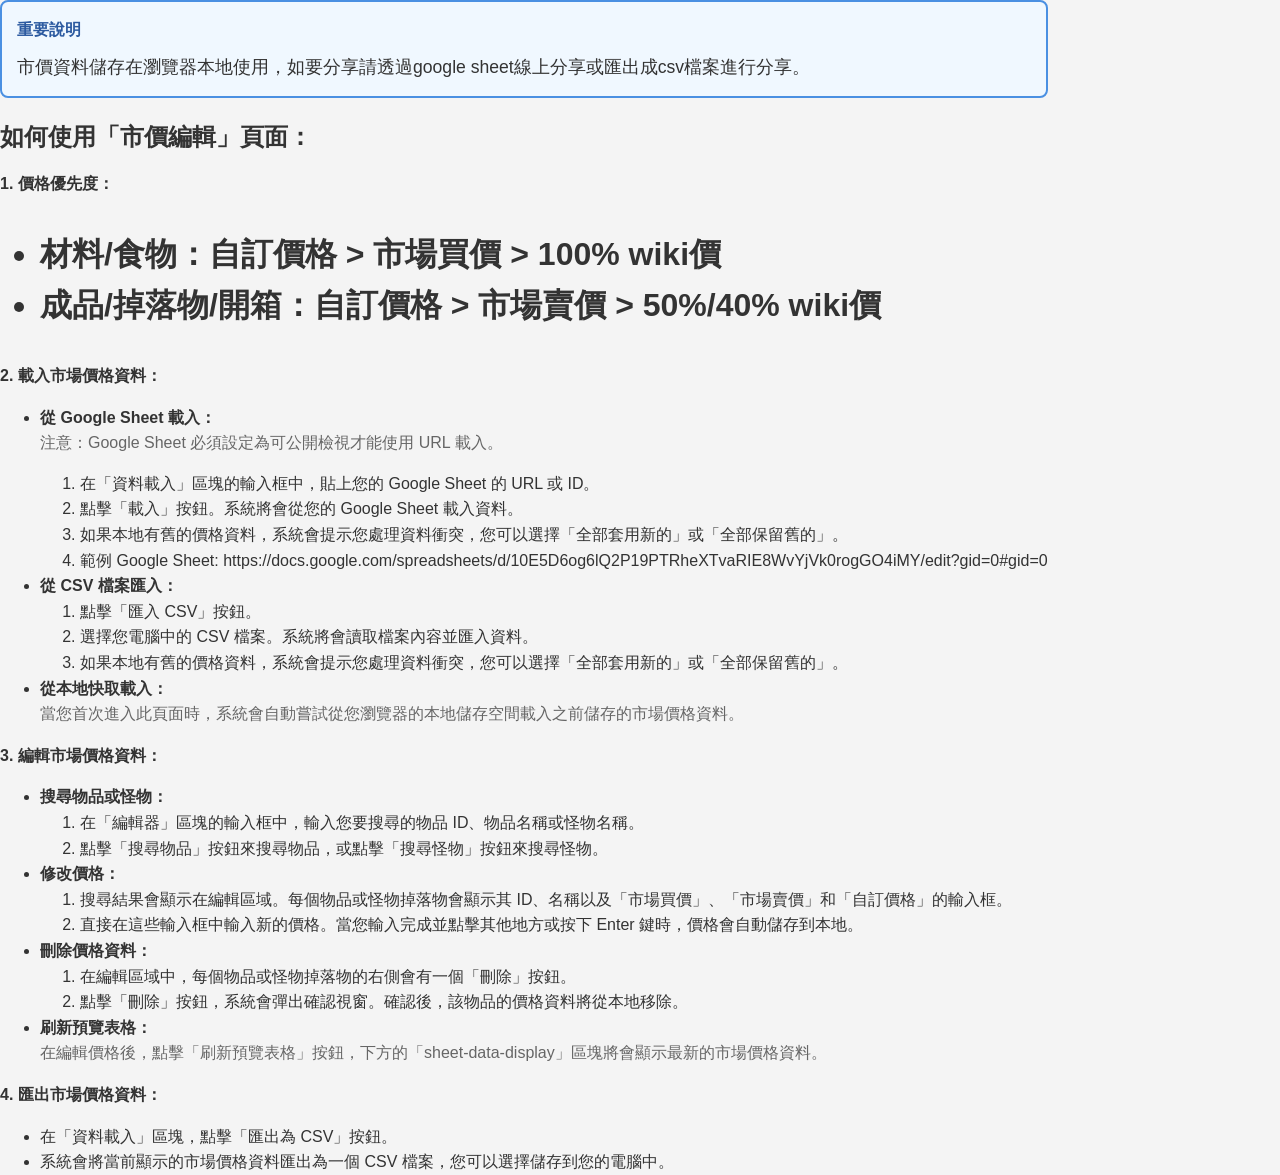
<file: views/explanation.html>
<!DOCTYPE html>
<html>
<head>
    <meta charset="UTF-8">
    <title>說明</title>
    <link rel="stylesheet" href="../style.css">
    <link rel="stylesheet" href="../css/base.css">
    <link rel="stylesheet" href="../css/layout.css">
    <link rel="stylesheet" href="../css/components.css">
    <link rel="stylesheet" href="../css/themes.css">
    <link rel="stylesheet" href="../css/overrides.css">
</head>
<body>
    <div class="explanation-content">
        <div class="important-notice">
            <h3 class="notice-title">重要說明</h3>
            <p class="notice-text">市價資料儲存在瀏覽器本地使用，如要分享請透過google sheet線上分享或匯出成csv檔案進行分享。</p>
        </div>
        <h1>如何使用「市價編輯」頁面：</h3>
        <h4>1. 價格優先度：</h4>
        <ul style="font-size: 2em; font-weight: bold;">
            <li><strong>材料/食物：</strong>自訂價格 > 市場買價 > 100% wiki價</li>
            <li><strong>成品/掉落物/開箱：</strong>自訂價格 > 市場賣價 > 50%/40% wiki價</li>
        </ul>

        <h4>2. 載入市場價格資料：</h4>
        <ul>
            <li><strong>從 Google Sheet 載入：</strong>
                <p>注意：Google Sheet 必須設定為可公開檢視才能使用 URL 載入。</p>
                <ol>
                    <li>在「資料載入」區塊的輸入框中，貼上您的 Google Sheet 的 URL 或 ID。</li>
                    <li>點擊「載入」按鈕。系統將會從您的 Google Sheet 載入資料。</li>
                    <li>如果本地有舊的價格資料，系統會提示您處理資料衝突，您可以選擇「全部套用新的」或「全部保留舊的」。</li>
                    <li>範例 Google Sheet: <a href="https://docs.google.com/spreadsheets/d/10E5D6og6lQ2P19PTRheXTvaRIE8WvYjVk0rogGO4iMY/edit?gid=0#gid=0" target="_blank">https://docs.google.com/spreadsheets/d/10E5D6og6lQ2P19PTRheXTvaRIE8WvYjVk0rogGO4iMY/edit?gid=0#gid=0</a></li>
                </ol>
            </li>
            <li><strong>從 CSV 檔案匯入：</strong>
                <ol>
                    <li>點擊「匯入 CSV」按鈕。</li>
                    <li>選擇您電腦中的 CSV 檔案。系統將會讀取檔案內容並匯入資料。</li>
                    <li>如果本地有舊的價格資料，系統會提示您處理資料衝突，您可以選擇「全部套用新的」或「全部保留舊的」。</li>
                </ol>
            </li>
            <li><strong>從本地快取載入：</strong>
                <p>當您首次進入此頁面時，系統會自動嘗試從您瀏覽器的本地儲存空間載入之前儲存的市場價格資料。</p>
            </li>
        </ul>

        <h4>3. 編輯市場價格資料：</h4>
        <ul>
            <li><strong>搜尋物品或怪物：</strong>
                <ol>
                    <li>在「編輯器」區塊的輸入框中，輸入您要搜尋的物品 ID、物品名稱或怪物名稱。</li>
                    <li>點擊「搜尋物品」按鈕來搜尋物品，或點擊「搜尋怪物」按鈕來搜尋怪物。</li>
                </ol>
            </li>
            <li><strong>修改價格：</strong>
                <ol>
                    <li>搜尋結果會顯示在編輯區域。每個物品或怪物掉落物會顯示其 ID、名稱以及「市場買價」、「市場賣價」和「自訂價格」的輸入框。</li>
                    <li>直接在這些輸入框中輸入新的價格。當您輸入完成並點擊其他地方或按下 Enter 鍵時，價格會自動儲存到本地。</li>
                </ol>
            </li>
            <li><strong>刪除價格資料：</strong>
                <ol>
                    <li>在編輯區域中，每個物品或怪物掉落物的右側會有一個「刪除」按鈕。</li>
                    <li>點擊「刪除」按鈕，系統會彈出確認視窗。確認後，該物品的價格資料將從本地移除。</li>
                </ol>
            </li>
            <li><strong>刷新預覽表格：</strong>
                <p>在編輯價格後，點擊「刷新預覽表格」按鈕，下方的「sheet-data-display」區塊將會顯示最新的市場價格資料。</p>
            </li>
        </ul>

        <h4>4. 匯出市場價格資料：</h4>
        <ul>
            <li>在「資料載入」區塊，點擊「匯出為 CSV」按鈕。</li>
            <li>系統會將當前顯示的市場價格資料匯出為一個 CSV 檔案，您可以選擇儲存到您的電腦中。</li>
        </ul>
    </div>
</body>
</html>
</file>
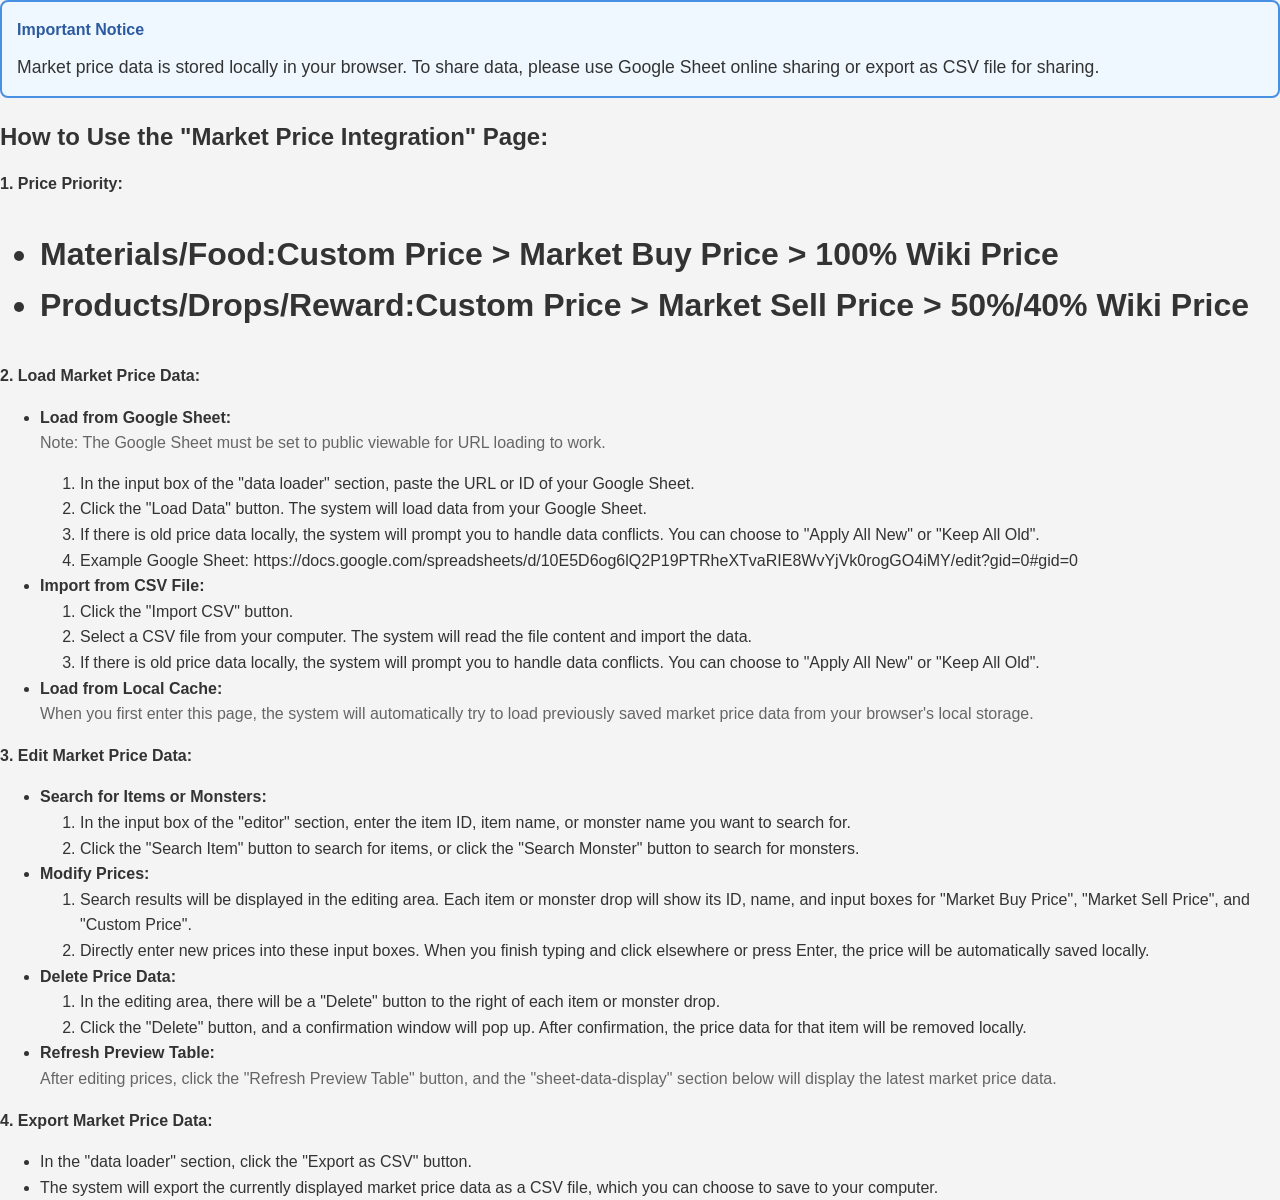
<file: views/explanation_en.html>
<!DOCTYPE html>
<html>
<head>
    <meta charset="UTF-8">
    <title>Explanation</title>
    <link rel="stylesheet" href="../style.css">
    <link rel="stylesheet" href="../css/base.css">
    <link rel="stylesheet" href="../css/layout.css">
    <link rel="stylesheet" href="../css/components.css">
    <link rel="stylesheet" href="../css/themes.css">
    <link rel="stylesheet" href="../css/overrides.css">
</head>
<body>
    <div class="explanation-content">
        <div class="important-notice">
            <h3 class="notice-title">Important Notice</h3>
            <p class="notice-text">Market price data is stored locally in your browser. To share data, please use Google Sheet online sharing or export as CSV file for sharing.</p>
        </div>
        <h1>How to Use the "Market Price Integration" Page:</h3>
        <h4>1. Price Priority:</h4>
        <ul style="font-size: 2em; font-weight: bold;">
            <li><strong>Materials/Food:</strong>Custom Price > Market Buy Price > 100% Wiki Price</li>
            <li><strong>Products/Drops/Reward:</strong>Custom Price > Market Sell Price > 50%/40% Wiki Price</li>
        </ul>

        <h4>2. Load Market Price Data:</h4>
        <ul>
            <li><strong>Load from Google Sheet:</strong>
                <p>Note: The Google Sheet must be set to public viewable for URL loading to work.</p>
                <ol>
                    <li>In the input box of the "data loader" section, paste the URL or ID of your Google Sheet.</li>
                    <li>Click the "Load Data" button. The system will load data from your Google Sheet.</li>
                    <li>If there is old price data locally, the system will prompt you to handle data conflicts. You can choose to "Apply All New" or "Keep All Old".</li>
                    <li>Example Google Sheet: <a href="https://docs.google.com/spreadsheets/d/10E5D6og6lQ2P19PTRheXTvaRIE8WvYjVk0rogGO4iMY/edit?gid=0#gid=0" target="_blank">https://docs.google.com/spreadsheets/d/10E5D6og6lQ2P19PTRheXTvaRIE8WvYjVk0rogGO4iMY/edit?gid=0#gid=0</a></li>
                </ol>
            </li>
            <li><strong>Import from CSV File:</strong>
                <ol>
                    <li>Click the "Import CSV" button.</li>
                    <li>Select a CSV file from your computer. The system will read the file content and import the data.</li>
                    <li>If there is old price data locally, the system will prompt you to handle data conflicts. You can choose to "Apply All New" or "Keep All Old".</li>
                </ol>
            </li>
            <li><strong>Load from Local Cache:</strong>
                <p>When you first enter this page, the system will automatically try to load previously saved market price data from your browser's local storage.</p>
            </li>
        </ul>

        <h4>3. Edit Market Price Data:</h4>
        <ul>
            <li><strong>Search for Items or Monsters:</strong>
                <ol>
                    <li>In the input box of the "editor" section, enter the item ID, item name, or monster name you want to search for.</li>
                    <li>Click the "Search Item" button to search for items, or click the "Search Monster" button to search for monsters.</li>
                </ol>
            </li>
            <li><strong>Modify Prices:</strong>
                <ol>
                    <li>Search results will be displayed in the editing area. Each item or monster drop will show its ID, name, and input boxes for "Market Buy Price", "Market Sell Price", and "Custom Price".</li>
                    <li>Directly enter new prices into these input boxes. When you finish typing and click elsewhere or press Enter, the price will be automatically saved locally.</li>
                </ol>
            </li>
            <li><strong>Delete Price Data:</strong>
                <ol>
                    <li>In the editing area, there will be a "Delete" button to the right of each item or monster drop.</li>
                    <li>Click the "Delete" button, and a confirmation window will pop up. After confirmation, the price data for that item will be removed locally.</li>
                </ol>
            </li>
            <li><strong>Refresh Preview Table:</strong>
                <p>After editing prices, click the "Refresh Preview Table" button, and the "sheet-data-display" section below will display the latest market price data.</p>
            </li>
        </ul>

        <h4>4. Export Market Price Data:</h4>
        <ul>
            <li>In the "data loader" section, click the "Export as CSV" button.</li>
            <li>The system will export the currently displayed market price data as a CSV file, which you can choose to save to your computer.</li>
        </ul>
    </div>
</body>
</html>
</file>
<file: style.css>
body {
    font-family: Arial, sans-serif;
    margin: 0; /* 移除預設 margin */
    background-color: #f4f4f4;
    display: flex; /* 使用 flexbox 佈局 */
    height: 100vh; /* 確保內容佔滿整個視窗高度 */
}
.sidebar {
    width: 250px;
    background-color: #333;
    color: white;
    padding: 20px;
    box-shadow: 2px 0 5px rgba(0,0,0,0.1);
    flex-shrink: 0; /* 防止 sidebar 縮小 */
    overflow-y: auto; /* 為左側選單添加縱向捲軸 */
    max-height: 100vh; /* 確保當選單內容超出視窗高度時，捲軸能夠正確顯示 */
}
.sidebar h1 {
    color: white;
    margin-top: 0;
    font-size: 1.5em;
    text-align: center;
    margin-bottom: 30px;
}
.sidebar-menu {
    list-style: none;
    padding: 0;
}
.sidebar-menu li {
    margin-bottom: 10px;
}
.sidebar-menu a {
    display: block;
    padding: 10px 15px;
    color: white;
    text-decoration: none;
    border-radius: 5px;
    transition: background-color 0.3s ease;
}
.sidebar-menu a:hover, .sidebar-menu a.active {
    background-color: #575757;
}

/* 巢狀選單樣式 */
.sidebar-menu .has-submenu > a {
    position: relative;
    padding-right: 30px; /* 為箭頭留出空間 */
}

.sidebar-menu .has-submenu > a::after {
    content: '▼'; /* 向下箭頭 */
    position: absolute;
    right: 15px;
    top: 50%;
    transform: translateY(-50%);
    font-size: 0.7em;
    transition: transform 0.3s ease;
}

.sidebar-menu .has-submenu > a.active::after {
    transform: translateY(-50%) rotate(180deg); /* 向上箭頭 */
}

.sidebar-menu .submenu {
    list-style: none;
    padding: 0;
    margin-left: 15px; /* 子選單縮排 */
    display: none; /* 預設隱藏 */
    background-color: #444; /* 子選單背景色 */
    border-radius: 5px;
    margin-top: 5px;
}

.sidebar-menu .submenu.active {
    display: block; /* 展開時顯示 */
}

.sidebar-menu .submenu li a {
    padding: 8px 15px;
    color: #ddd;
}

.sidebar-menu .submenu li a:hover,
.sidebar-menu .submenu li a.active {
    background-color: #666;
}

/* 捲軸樣式 (Webkit browsers) */
.main-content::-webkit-scrollbar {
    width: 12px;
    height: 12px;
}

.main-content::-webkit-scrollbar-track {
    background: #f1f1f1;
    border-radius: 10px;
}

.main-content::-webkit-scrollbar-thumb {
    background: #888;
    border-radius: 10px;
}

.main-content::-webkit-scrollbar-thumb:hover {
    background: #555;
}
.main-content {
    flex-grow: 1; /* 讓主內容區域佔據剩餘空間 */
    padding: 20px;
    overflow-y: auto; /* 允許內容垂直滾動 */
    overflow-x: auto; /* 允許內容橫向滾動 */
    max-height: calc(100vh - 40px); /* 限制 main-content 的最大高度，40px 為上下 padding */
}
#language-switcher {
    margin-bottom: 20px;
    padding-bottom: 20px;
    border-bottom: 1px solid #575757;
    display: flex;
    align-items: center;
    flex-wrap: wrap;
    gap: 10px;
}
#language-switcher label {
    margin-bottom: 0;
    color: white;
    white-space: nowrap;
    font-size: 0.9em;
}
#lang-select {
    flex: 1;
    min-width: 120px;
    padding: 8px;
    border-radius: 4px;
    border: 1px solid #ccc;
    background-color: white;
}
.tab-content {
    display: none;
    background-color: #fff;
    padding: 20px;
    border: 1px solid #ccc;
    border-radius: 5px;
    margin-bottom: 20px; /* 為每個內容區塊添加底部間距 */
}
.tab-content.active {
    display: block;
}
table {
    width: 100%;
    border-collapse: collapse;
    margin-top: 15px;
}
th, td {
    border: 1px solid #ddd;
    padding: 8px;
    text-align: left;
}
th {
    background-color: #f2f2f2;
}
/* 版本比較結果樣式 */
.comparison-section {
    margin-bottom: 20px;
    border: 1px solid #eee;
    padding: 15px;
    border-radius: 5px;
}
.comparison-section h3 {
    margin-top: 0;
    margin-bottom: 10px;
    font-size: 1.2em;
}
.comparison-list {
    list-style: none;
    padding: 0;
}
.comparison-list li {
    background-color: #f9f9f9;
    margin-bottom: 5px;
    padding: 8px;
    border-radius: 3px;
}
.added {
    color: green;
    background-color: #e6ffe6;
}
.removed {
    color: red;
    background-color: #ffe6e6;
}
.modified {
    color: blue;
    background-color: #e6e6ff;
}
.modified-details {
    margin-top: 5px;
    padding-left: 20px;
    font-size: 0.9em;
}
.modified-details span {
    display: block;
}
.modified-details .old-value {
    color: #ef4444;
}
.modified-details .new-value {
    font-weight: bold;
    color: #000;
}

/* Extracted inline styles */
.google-sheet-url-input {
    width: 400px;
    padding: 8px;
}

.button-margin-left-10px {
    padding: 8px 15px;
    margin-left: 10px;
}

.margin-top-10px {
    margin-top: 10px;
}

.button-padding-8px-15px {
    padding: 8px 15px;
}

.display-none {
    display: none;
}

.sheet-status-style {
    margin-top: 10px;
    color: red;
}

.margin-top-20px {
    margin-top: 20px;
}

.margin-left-20px {
    margin-left: 20px;
}

.compare-versions-button-style {
    margin-left: 20px;
    padding: 8px 15px;
}
.collapse:not(.show) {
    display: none;
}
.collapsing {
    height: 0;
    overflow: hidden;
    transition: height 0.35s ease;
}
.collapse.show {
    display: block;
}
/* Price Editor Styles */
#price-editor-container {
    border: 1px solid #ccc;
    padding: 15px;
    margin-top: 20px;
    border-radius: 5px;
    background-color: #f9f9f9;
}

#price-editor-container h3 {
    margin-top: 0;
}

#price-editor-container input[type="text"] {
    padding: 8px;
    margin-right: 10px;
    width: 250px;
}

#price-editor-container button {
    padding: 8px 15px;
    cursor: pointer;
}

#item-edit-area {
    margin-top: 15px;
    padding: 10px;
    border: 1px dashed #ddd;
    min-height: 50px;
    background-color: #fff;
}

#refresh-table-button {
    margin-top: 15px;
}

/* Collapsible styles */
.collapsible-header {
    cursor: pointer;
    user-select: none; /* Prevent text selection */
    display: flex;
    align-items: center;
    justify-content: space-between; /* Space out title and icon */
    padding: 10px;
    background-color: #e0e0e0;
    border: 1px solid #ccc;
    border-radius: 5px;
    margin-bottom: 10px;
}

.collapsible-header::after {
    content: '▼'; /* Down arrow for collapsed state */
    font-size: 0.8em;
    transition: transform 0.3s ease;
}

.collapsible-header.collapsed::after {
    content: '▶'; /* Right arrow for expanded state */
    transform: rotate(0deg);
}

.collapsible-content.collapsed {
    display: none;
}
/* Modal Styles */
.modal {
    position: fixed;
    z-index: 1000;
    left: 0;
    top: 0;
    width: 100%;
    height: 100%;
    overflow: auto;
    background-color: rgba(0,0,0,0.4);
    display: flex;
    align-items: center;
    justify-content: center;
}

.modal-content {
    background-color: #fefefe;
    margin: auto;
    padding: 20px;
    border: 1px solid #888;
    width: 80%;
    max-width: 500px;
    border-radius: 10px;
    box-shadow: 0 4px 8px 0 rgba(0,0,0,0.2), 0 6px 20px 0 rgba(0,0,0,0.19);
    text-align: center;
}

.modal-buttons {
    margin-top: 20px;
}

.modal-buttons button {
    padding: 10px 20px;
    margin: 0 10px;
    cursor: pointer;
    border: none;
    border-radius: 5px;
    font-size: 1em;
}

#apply-new-button {
    background-color: #4CAF50; /* Green */
    color: white;
}

#keep-old-button {
    background-color: #f44336; /* Red */
    color: white;
}

/* Present page styles */
.present-button-container {
    margin-bottom: 20px;
}

.present-select-button {
    margin-right: 10px;
    margin-bottom: 10px;
    padding: 8px 16px;
    background-color: #007bff;
    color: white;
    border: none;
    border-radius: 4px;
    cursor: pointer;
}

.present-select-button:hover {
    background-color: #0056b3;
}

.present-details-table {
    width: 100%;
    border-collapse: collapse;
    margin-top: 15px;
}

.present-details-table th,
.present-details-table td {
    border: 1px solid #ddd;
    padding: 8px;
    text-align: left;
}

.present-details-table th {
    background-color: #f2f2f2;
    font-weight: bold;
}

.present-details-table .total-row {
    background-color: #f8f9fa;
    border-top: 2px solid #007bff;
}

/* Skill Quest Controls Styles */
.skill-quest-controls {
    background-color: #f8f9fa;
    padding: 15px;
    border-radius: 5px;
    margin-bottom: 20px;
    border: 1px solid #dee2e6;
    display: flex;
    gap: 20px;
    flex-wrap: wrap;
    align-items: center;
}

.skill-quest-controls .control-group {
    display: flex;
    align-items: center;
    gap: 8px;
}

.skill-quest-controls label {
    font-weight: bold;
    color: #495057;
    white-space: nowrap;
}

.skill-quest-controls select {
    padding: 6px 12px;
    border: 1px solid #ced4da;
    border-radius: 4px;
    background-color: white;
    font-size: 14px;
    min-width: 120px;
}

.skill-quest-controls select:focus {
    outline: none;
    border-color: #007bff;
    box-shadow: 0 0 0 0.2rem rgba(0, 123, 255, 0.25);
}

/* Difficulty Buttons Styles */
.difficulty-buttons {
    display: flex;
    gap: 8px;
    flex-wrap: wrap;
}

.difficulty-btn {
    padding: 8px 16px;
    border: 2px solid #007bff;
    border-radius: 4px;
    background-color: white;
    color: #007bff;
    font-size: 14px;
    font-weight: 500;
    cursor: pointer;
    transition: all 0.3s ease;
    white-space: nowrap;
}

.difficulty-btn:hover {
    background-color: #e3f2fd;
    transform: translateY(-1px);
    box-shadow: 0 2px 4px rgba(0, 123, 255, 0.2);
}

.difficulty-btn.active {
    background-color: #007bff;
    color: white;
    box-shadow: 0 2px 4px rgba(0, 123, 255, 0.3);
}

.difficulty-btn:focus {
    outline: none;
    box-shadow: 0 0 0 0.2rem rgba(0, 123, 255, 0.25);
}

.difficulty-btn:active {
    transform: translateY(0);
}

@media (max-width: 768px) {
    .skill-quest-controls {
        flex-direction: column;
        align-items: stretch;
    }
    
    .skill-quest-controls .control-group {
        justify-content: space-between;
    }
    
    .difficulty-buttons {
        justify-content: center;
    }
    
    .difficulty-btn {
        flex: 1;
        min-width: 80px;
    }
}

/* Breeding Cost Calculator Styles */
.parent-info {
    border: 1px solid #ddd;
    padding: 10px;
    border-radius: 5px;
    background-color: #f9f9f9;
    margin: 5px 0;
}

.parent-info .pet-name {
    font-weight: bold;
    margin-bottom: 5px;
    color: #333;
}

.parent-info .insurance-cost {
    margin-bottom: 5px;
    color: #666;
    font-size: 0.9em;
}

.parent-info .food-consumption {
    display: flex;
    flex-wrap: wrap;
    gap: 5px;
}

.parent-info .food-item {
    background-color: #e7f3ff;
    padding: 2px 6px;
    border-radius: 3px;
    font-size: 0.8em;
    border: 1px solid #b3d9ff;
}

.plan-accordion {
    border: 1px solid #ddd;
    border-radius: 5px;
    margin: 5px 0;
}

.plan-header {
    background-color: #f0f0f0;
    padding: 10px;
    cursor: pointer;
    display: flex;
    justify-content: space-between;
    align-items: center;
    border-radius: 5px 5px 0 0;
}

.plan-header:hover {
    background-color: #e0e0e0;
}

.plan-content {
    padding: 10px;
    border-top: 1px solid #ddd;
}

.plan-table {
    border-collapse: collapse;
    margin-top: 10px;
}

.plan-table th,
.plan-table td {
    border: 1px solid #ddd;
    padding: 8px;
    text-align: left;
}

.plan-table th {
    background-color: #f5f5f5;
    font-weight: bold;
}

.accordion-arrow {
    font-size: 12px;
    transition: transform 0.3s ease;
}

.no-plan {
    color: #999;
    font-style: italic;
    padding: 10px;
    text-align: center;
}

/* Responsive adjustments for breeding table */
@media () {
    .parent-info .food-consumption {
        flex-direction: column;
    }
    
    .plan-table {
        font-size: 0.9em;
    }
}

/* Breeding Cost Table Styles */
.breeding-table {
    width: 100%;
    border-collapse: collapse;
    margin-top: 20px;
}

.breeding-table th,
.breeding-table td {
    border: 1px solid #ddd;
    padding: 8px;
    text-align: left;
    vertical-align: top;
}

.breeding-table th {
    background-color: #f2f2f2;
    font-weight: bold;
}

.parent-info-table {
    width: 100%;
}

.parent-table {
    width: 100%;
    border-collapse: collapse;
    font-size: 0.9em;
}

.parent-table td {
    border: 1px solid #eee;
    padding: 4px 6px;
    background-color: #f9f9f9;
}

/* Accordion styles for breeding plans */
.accordion-toggle {
    cursor: pointer;
    transition: background-color 0.2s ease;
}

.accordion-toggle:hover {
    background-color: #f5f5f5;
}

.collapse {
    display: none;
}

.collapse.show {
    display: block;
}

/* Improve parent columns width */
.breeding-table th:nth-child(2),
.breeding-table th:nth-child(3) {
    word-wrap: break-word;
}

.breeding-table td:nth-child(2),
.breeding-table td:nth-child(3) {
    word-wrap: break-word;
}

/* Limit plan column width */
.breeding-table th:nth-child(4),
.breeding-table td:nth-child(4) {
    /*max-width: 800px;*/
    word-wrap: break-word;
}

.parent-table .pet-name {
    font-weight: bold;
    color: #333;
    background-color: #e8f4f8;
}

.parent-table .insurance-cost {
    color: #666;
    font-size: 0.85em;
}

.parent-table .food-item {
    color: #555;
    font-size: 0.85em;
}

.plan-direct {
    width: 100%;
}

.plan-table {
    width: 100%;
    border-collapse: collapse;
    font-size: 0.9em;
}

.plan-table th,
.plan-table td {
    border: 1px solid #ddd;
    padding: 6px 8px;
    text-align: center;
}

.plan-table th {
    background-color: #f2f2f2;
    font-weight: bold;
}

.accordion-arrow {
    font-size: 0.8em;
    transition: transform 0.3s ease;
}

.no-plan {
    color: #999;
    font-style: italic;
    padding: 10px;
    text-align: center;
}

/* Plan Container Styles */
.plan-container {
    width: 100%;
}

.plan-best {
    margin-bottom: 10px;
}

.plan-accordion {
    border: 1px solid #ddd;
    border-radius: 4px;
    margin-top: 5px;
}

.accordion-header {
    background-color: #f8f9fa;
    padding: 8px 12px;
    cursor: pointer;
    border-bottom: 1px solid #ddd;
    display: flex;
    justify-content: space-between;
    align-items: center;
    font-weight: bold;
    transition: background-color 0.3s ease;
}

.accordion-header:hover {
    background-color: #e9ecef;
}

.accordion-content {
    padding: 10px;
    background-color: #fff;
}

.plan-table.best-plan {
    border: 2px solid #28a745;
}

.plan-table.other-plan {
    margin-bottom: 10px;
    border: 1px solid #ddd;
}
</file>
<file: css/base.css>
/* css/base.css - 基礎樣式和CSS變數 */

/* CSS 變數定義 - 支援主題切換 */
:root {
    /* 顏色系統 - 亮色主題 */
    --primary-color: #333;
    --secondary-color: #575757;
    --background-color: #f4f4f4;
    --surface-color: #ffffff;
    --text-color: #333;
    --text-secondary: #666;
    --border-color: #ddd;
    --shadow-color: rgba(0,0,0,0.1);
    --hover-color: #f0f0f0;
    
    /* 間距系統 */
    --spacing-xs: 5px;
    --spacing-sm: 10px;
    --spacing-md: 15px;
    --spacing-lg: 20px;
    --spacing-xl: 30px;
    
    /* 字體系統 */
    --font-family: Arial, sans-serif;
    --font-size-sm: 0.8em;
    --font-size-base: 1em;
    --font-size-lg: 1.2em;
    --font-size-xl: 1.5em;
    
    /* 邊框半徑 */
    --border-radius-sm: 3px;
    --border-radius-md: 5px;
    --border-radius-lg: 8px;
    
    /* 陰影系統 */
    --shadow-sm: 0 1px 3px var(--shadow-color);
    --shadow-md: 0 2px 5px var(--shadow-color);
    --shadow-lg: 0 4px 10px var(--shadow-color);
    
    /* 轉場動畫 */
    --transition-fast: 0.2s ease;
    --transition-normal: 0.3s ease;
    --transition-slow: 0.5s ease;
}

/* 暗色主題變數 */
[data-theme="dark"] {
    --primary-color: #2d2d2d;
    --secondary-color: #404040;
    --background-color: #1a1a1a;
    --surface-color: #2d2d2d;
    --text-color: #ffffff;
    --text-secondary: #cccccc;
    --border-color: #404040;
    --shadow-color: rgba(0,0,0,0.3);
    --hover-color: #404040;
}

/* 基礎重置和標準化 */
* {
    box-sizing: border-box;
}

body {
    font-family: var(--font-family);
    margin: 0;
    padding: 0;
    background-color: var(--background-color);
    color: var(--text-color);
    line-height: 1.6;
    transition: background-color var(--transition-normal), color var(--transition-normal);
}

/* 基礎排版 */
h1, h2, h3, h4, h5, h6 {
    margin: 0 0 var(--spacing-md) 0;
    color: var(--text-color);
}

h1 { font-size: var(--font-size-xl); }
h2 { font-size: var(--font-size-lg); }
h3 { font-size: var(--font-size-base); }

p {
    margin: 0 0 var(--spacing-md) 0;
    color: var(--text-secondary);
}

/* 連結樣式 */
a {
    color: var(--primary-color);
    text-decoration: none;
    transition: color var(--transition-fast);
}

a:hover {
    color: var(--secondary-color);
}

/* 基礎表單元素 */
input, select, textarea {
    font-family: var(--font-family);
    font-size: var(--font-size-base);
    border: 1px solid var(--border-color);
    border-radius: var(--border-radius-md);
    padding: var(--spacing-sm);
    background-color: var(--surface-color);
    color: var(--text-color);
    transition: border-color var(--transition-fast), box-shadow var(--transition-fast);
}

input:focus, select:focus, textarea:focus {
    outline: none;
    border-color: var(--primary-color);
    box-shadow: 0 0 0 2px rgba(51, 51, 51, 0.1);
}

/* 滾動條樣式 */
::-webkit-scrollbar {
    width: 8px;
    height: 8px;
}

::-webkit-scrollbar-track {
    background: var(--background-color);
}

::-webkit-scrollbar-thumb {
    background: var(--border-color);
    border-radius: var(--border-radius-md);
}

::-webkit-scrollbar-thumb:hover {
    background: var(--secondary-color);
}
</file>
<file: css/layout.css>
/* css/layout.css - 佈局樣式 (sidebar、main-content等) */

/* 主要佈局容器 */
body {
    display: flex;
    height: 100vh;
}

/* 側邊欄佈局 */
.sidebar {
    width: 250px;
    background-color: var(--primary-color);
    color: white;
    padding: var(--spacing-lg);
    box-shadow: var(--shadow-md);
    flex-shrink: 0;
    overflow-y: auto;
    max-height: 100vh;
}

.sidebar h1 {
    color: white;
    margin-top: 0;
    font-size: var(--font-size-xl);
    text-align: center;
    margin-bottom: var(--spacing-xl);
}

/* 主內容區域 */
.main-content {
    flex: 1;
    padding: var(--spacing-lg);
    overflow-y: auto;
    background-color: var(--background-color);
}

/* 語言切換器佈局 */
#language-switcher {
    margin-bottom: var(--spacing-xl);
    padding-bottom: var(--spacing-lg);
    border-bottom: 1px solid var(--secondary-color);
    display: flex;
    align-items: center;
    flex-wrap: wrap;
    gap: var(--spacing-sm);
}

#language-switcher label {
    margin-bottom: 0;
    font-size: var(--font-size-sm);
    color: #ccc;
    white-space: nowrap;
}

#language-switcher select {
    flex: 1;
    min-width: 120px;
    background-color: var(--secondary-color);
    color: white;
    border: 1px solid var(--secondary-color);
}

/* 頁籤內容區域 */
.tab-content {
    display: none;
    animation: fadeIn var(--transition-normal);
}

.tab-content.active {
    display: block;
}

/* 淡入動畫 */
@keyframes fadeIn {
    from { opacity: 0; transform: translateY(10px); }
    to { opacity: 1; transform: translateY(0); }
}

/* 響應式設計 */
@media (max-width: 768px) {
    body {
        flex-direction: column;
        height: auto;
    }
    
    .sidebar {
        width: 100%;
        max-height: none;
        order: 2;
    }
    
    .main-content {
        order: 1;
        min-height: 50vh;
    }
}

@media (max-width: 480px) {
    .sidebar {
        padding: var(--spacing-md);
    }
    
    .main-content {
        padding: var(--spacing-md);
    }
    
    .sidebar h1 {
        font-size: var(--font-size-lg);
        margin-bottom: var(--spacing-lg);
    }
}

/* 容器和區塊佈局 */
.container {
    max-width: 1200px;
    margin: 0 auto;
    padding: 0 var(--spacing-md);
}

.section {
    margin-bottom: var(--spacing-xl);
}

.section-header {
    margin-bottom: var(--spacing-lg);
    padding-bottom: var(--spacing-sm);
    border-bottom: 2px solid var(--border-color);
}

/* 網格佈局 */
.grid {
    display: grid;
    gap: var(--spacing-lg);
}

.grid-2 { grid-template-columns: repeat(2, 1fr); }
.grid-3 { grid-template-columns: repeat(3, 1fr); }
.grid-4 { grid-template-columns: repeat(4, 1fr); }

@media (max-width: 768px) {
    .grid-2, .grid-3, .grid-4 {
        grid-template-columns: 1fr;
    }
}

/* Flexbox 佈局工具類 */
.flex {
    display: flex;
}

.flex-column {
    flex-direction: column;
}

.flex-center {
    justify-content: center;
    align-items: center;
}

.flex-between {
    justify-content: space-between;
}

.flex-wrap {
    flex-wrap: wrap;
}

.flex-1 {
    flex: 1;
}

/* 間距工具類 */
.mt-sm { margin-top: var(--spacing-sm); }
.mt-md { margin-top: var(--spacing-md); }
.mt-lg { margin-top: var(--spacing-lg); }
.mt-xl { margin-top: var(--spacing-xl); }

.mb-sm { margin-bottom: var(--spacing-sm); }
.mb-md { margin-bottom: var(--spacing-md); }
.mb-lg { margin-bottom: var(--spacing-lg); }
.mb-xl { margin-bottom: var(--spacing-xl); }

.p-sm { padding: var(--spacing-sm); }
.p-md { padding: var(--spacing-md); }
.p-lg { padding: var(--spacing-lg); }
.p-xl { padding: var(--spacing-xl); }
</file>
<file: css/components.css>
/* css/components.css - 組件樣式 (按鈕、表格、表單等) */

/* Item Image Display Styles */
.item-image {
    display: inline-block;
    background-repeat: no-repeat;
    border: 1px solid #ddd;
    margin: 1px;
    cursor: pointer;
    vertical-align: middle;
    transition: border-color 0.2s, box-shadow 0.2s;
}

.item-image:hover {
    border-color: #007bff;
    box-shadow: 0 0 3px rgba(0,123,255,0.5);
}

.item-fallback {
    display: inline-block;
    padding: 2px 4px;
    background: #f8f9fa;
    border: 1px solid #dee2e6;
    border-radius: 2px;
    font-size: 11px;
    color: #6c757d;
    vertical-align: middle;
    cursor: help;
}

.item-fallback:hover {
    background: #e9ecef;
    border-color: #adb5bd;
}

/* Item Container and Search Text Styles */
.item-container {
    display: inline-block;
    position: relative;
    vertical-align: middle;
}

.item-search-text {
    position: absolute;
    left: 1px;
    top: 1px;
    margin: 0;
    padding: 0;
    overflow: hidden;
    clip: rect(0, 0, 0, 0);
    white-space: nowrap;
    border: 0;
}

/* Market Price Editor Styles */
.edit-item-row {
    display: flex;
    align-items: center;
    gap: 10px;
    padding: 10px;
    margin-bottom: 10px;
    background-color: var(--surface-color);
    border: 1px solid var(--border-color);
    border-radius: var(--border-radius-md);
    transition: background-color var(--transition-fast);
}

.edit-item-row:hover {
    background-color: var(--hover-color);
}

.item-name {
    font-weight: 500;
    color: var(--text-color);
    min-width: 150px;
    flex-shrink: 0;
}

.item-id {
    font-family: monospace;
    color: var(--text-secondary);
    min-width: 60px;
    flex-shrink: 0;
}

.price-input {
    width: 100px;
    padding: 5px 8px;
    border: 1px solid var(--border-color);
    border-radius: var(--border-radius-sm);
    background-color: var(--surface-color);
    color: var(--text-color);
}

.price-input:focus {
    outline: none;
    border-color: var(--primary-color);
    box-shadow: 0 0 0 2px rgba(51, 51, 51, 0.1);
}

.monster-search-result-item {
    display: flex;
    align-items: center;
    justify-content: space-between;
    padding: 10px;
    margin-bottom: 10px;
    background-color: var(--surface-color);
    border: 1px solid var(--border-color);
    border-radius: var(--border-radius-md);
    transition: background-color var(--transition-fast);
}

.monster-search-result-item:hover {
    background-color: var(--hover-color);
}

/* Monster Book Debuff 樣式 */
.monster-book-debuff-container {
    padding: 20px;
}

.debuff-section {
    margin-bottom: 30px;
    border: 1px solid #ddd;
    border-radius: 8px;
    padding: 15px;
    background-color: #f9f9f9;
}

.debuff-section h3 {
    margin: 0 0 15px 0;
    color: #333;
    font-size: 1.2em;
    text-transform: capitalize;
    border-bottom: 2px solid #007bff;
    padding-bottom: 5px;
}

.debuff-section table {
    width: 100%;
    margin-top: 10px;
}

.debuff-section th {
    background-color: #007bff;
    color: white;
    padding: 10px;
    text-align: left;
}

.debuff-section td {
    padding: 8px;
    border-bottom: 1px solid #eee;
}

.debuff-section tr:hover {
    background-color: #f5f5f5;
}

/* 統一按鈕組件 - 覆蓋所有按鈕樣式 */
.btn,
button,
.button-padding-8px-15px,
.button-margin-left-10px,
.compare-versions-button-style,
.present-select-button,
.difficulty-btn,
.save-and-remove-button,
.delete-item-button,
.select-monster-button,
input[type="button"],
input[type="submit"] {
    display: inline-block;
    padding: var(--spacing-sm) var(--spacing-md);
    background-color: var(--primary-color);
    color: white;
    border: none;
    border-radius: var(--border-radius-md);
    cursor: pointer;
    font-size: var(--font-size-base);
    font-family: var(--font-family);
    text-decoration: none;
    text-align: center;
    transition: background-color var(--transition-fast), transform var(--transition-fast);
    user-select: none;
    margin: 2px;
}

.btn:hover,
button:hover,
.button-padding-8px-15px:hover,
.button-margin-left-10px:hover,
.compare-versions-button-style:hover,
.present-select-button:hover,
.difficulty-btn:hover,
.save-and-remove-button:hover,
.delete-item-button:hover,
.select-monster-button:hover {
    background-color: var(--secondary-color);
    transform: translateY(-1px);
}

.btn:active,
button:active,
.button-padding-8px-15px:active,
.button-margin-left-10px:active,
.compare-versions-button-style:active,
.present-select-button:active,
.difficulty-btn:active,
.save-and-remove-button:active,
.delete-item-button:active,
.select-monster-button:active {
    transform: translateY(0);
}

.btn:disabled,
button:disabled {
    opacity: 0.6;
    cursor: not-allowed;
    transform: none;
}

/* 按鈕變體 */
.btn-secondary {
    background-color: var(--border-color);
    color: var(--text-color);
}

.btn-secondary:hover {
    background-color: var(--hover-color);
}

.btn-small {
    padding: var(--spacing-xs) var(--spacing-sm);
    font-size: var(--font-size-sm);
}

.btn-large {
    padding: var(--spacing-md) var(--spacing-lg);
    font-size: var(--font-size-lg);
}

/* 特殊按鈕樣式 */
.difficulty-btn.active {
    background-color: #3b82f6;
    color: white;
    box-shadow: var(--shadow-sm);
}

.delete-item-button {
    background-color: #ef4444;
}

.delete-item-button:hover {
    background-color: #dc2626;
}

.save-and-remove-button {
    background-color: #22c55e;
}

.save-and-remove-button:hover {
    background-color: #16a34a;
}

/* 側邊欄選單組件 */
.sidebar-menu {
    list-style: none;
    padding: 0;
    margin: 0;
}

.sidebar-menu li {
    margin-bottom: var(--spacing-sm);
}

.sidebar-menu a {
    display: block;
    padding: var(--spacing-sm) var(--spacing-md);
    color: white;
    text-decoration: none;
    border-radius: var(--border-radius-md);
    transition: background-color var(--transition-normal);
}

.sidebar-menu a:hover,
.sidebar-menu a.active {
    background-color: var(--secondary-color);
}

/* 巢狀選單樣式 */
.sidebar-menu .has-submenu > a {
    position: relative;
    padding-right: var(--spacing-xl);
}

.sidebar-menu .has-submenu > a::after {
    content: '▼';
    position: absolute;
    right: var(--spacing-md);
    top: 50%;
    transform: translateY(-50%);
    font-size: var(--font-size-sm);
    transition: transform var(--transition-normal);
}

.sidebar-menu .has-submenu > a.active::after {
    transform: translateY(-50%) rotate(180deg);
}

.sidebar-menu .submenu {
    list-style: none;
    padding: 0;
    margin-left: var(--spacing-md);
    display: none;
    background-color: var(--secondary-color);
    border-radius: var(--border-radius-md);
    margin-top: var(--spacing-xs);
}

.sidebar-menu .submenu.active {
    display: block;
}

.sidebar-menu .submenu a {
    padding: var(--spacing-xs) var(--spacing-md);
    font-size: var(--font-size-sm);
}

/* 統一表格組件 - 覆蓋所有表格樣式 */
table,
.data-table,
.cost-table,
.market-data-table,
.breeding-table,
.parent-table,
.plan-table,
.present-details-table,
.table {
    width: 100%;
    border-collapse: collapse;
    background-color: var(--surface-color);
    border-radius: var(--border-radius-md);
    box-shadow: var(--shadow-sm);
    margin-bottom: var(--spacing-lg);
    margin-top: var(--spacing-md);
}

/* 非sticky表格才使用overflow: hidden */
table:not(.sticky-header-table),
.data-table:not(.sticky-header-table),
.cost-table:not(.sticky-header-table),
.market-data-table:not(.sticky-header-table),
.breeding-table:not(.sticky-header-table),
.parent-table:not(.sticky-header-table),
.plan-table:not(.sticky-header-table),
.present-details-table:not(.sticky-header-table),
.table:not(.sticky-header-table) {
    overflow: hidden;
}

table th,
.data-table th,
.cost-table th,
.market-data-table th,
.breeding-table th,
.parent-table th,
.plan-table th,
.present-details-table th,
.table th,
th {
    background-color: var(--primary-color);
    color: white;
    padding: var(--spacing-sm) var(--spacing-md);
    text-align: left;
    font-weight: bold;
    border: 1px solid var(--border-color);
}

table td,
.data-table td,
.cost-table td,
.market-data-table td,
.breeding-table td,
.parent-table td,
.plan-table td,
.present-details-table td,
.table td,
td {
    padding: var(--spacing-sm) var(--spacing-md);
    border: 1px solid var(--border-color);
    transition: background-color var(--transition-fast);
    background-color: var(--surface-color);
}

table tr:hover td,
.data-table tr:hover td,
.cost-table tr:hover td,
.market-data-table tr:hover td,
.breeding-table tr:hover td,
.parent-table tr:hover td,
.plan-table tr:hover td,
.present-details-table tr:hover td,
.table tr:hover td {
    background-color: var(--hover-color);
}

table tr:nth-child(even) td,
.data-table tr:nth-child(even) td,
.cost-table tr:nth-child(even) td,
.market-data-table tr:nth-child(even) td,
.breeding-table tr:nth-child(even) td,
.parent-table tr:nth-child(even) td,
.plan-table tr:nth-child(even) td,
.present-details-table tr:nth-child(even) td,
.table tr:nth-child(even) td {
    background-color: var(--hover-color);
}

/* 特殊表格樣式 */
.plan-table.best-plan {
    border: 2px solid #22c55e;
}

/* 固定表頭樣式 */
.table-container {
    max-height: calc(100vh - 120px);
    overflow-y: auto;
    border: 1px solid var(--border-color);
    border-radius: var(--border-radius-md);
    box-shadow: var(--shadow-sm);
}

.sticky-header-table {
    width: 100%;
    border-collapse: collapse;
    background-color: var(--surface-color);
    margin: 0;
}

.sticky-header-table thead th {
    position: sticky;
    top: 0;
    z-index: 100;
    background-color: var(--primary-color);
    color: white;
    padding: var(--spacing-sm) var(--spacing-md);
    text-align: left;
    font-weight: bold;
    border: 1px solid var(--border-color);
    box-shadow: 0 2px 2px -1px rgba(0, 0, 0, 0.1);
    /* 確保背景完全不透明 */
    background-clip: padding-box;
}

.sticky-header-table tbody td {
    padding: var(--spacing-sm) var(--spacing-md);
    border: 1px solid var(--border-color);
    transition: background-color var(--transition-fast);
    background-color: var(--surface-color);
}

.sticky-header-table tbody tr:hover td {
    background-color: var(--hover-color);
}

.sticky-header-table tbody tr:nth-child(even) td {
    background-color: var(--hover-color);
}

/* plan選擇樣式（參考firelordSet） */
.plan-option {
    cursor: pointer;
    transition: background-color 0.2s ease;
}

.plan-option:hover {
    background-color: var(--hover-color) !important;
}

.plan-option.selected {
    background-color: #d4edda !important;
    border-left: 4px solid #28a745 !important;
}

.plan-option.selected td {
    background-color: #d4edda !important;
    font-weight: bold;
}

.present-details-table .total-row {
    background-color: var(--hover-color);
    border-top: 2px solid var(--primary-color);
    font-weight: bold;
}

.parent-table .pet-name {
    font-weight: bold;
    color: var(--text-color);
    background-color: var(--hover-color);
}

.parent-table .insurance-cost {
    color: var(--text-secondary);
    font-size: var(--font-size-sm);
}

.parent-table .food-item {
    color: var(--text-secondary);
    font-size: var(--font-size-sm);
}

/* Cost formula styles for breeding table */
.cost-formula {
    display: flex;
    flex-direction: column;
    align-items: flex-start;
    gap: 2px;
    font-family: monospace;
    font-size: inherit;
}

.cost-line {
    color: var(--text-color);
    line-height: 1.2;
    white-space: nowrap;
}

.cost-result {
    color: var(--primary-color);
    font-weight: bold;
    line-height: 1.2;
    border-top: 1px solid var(--border-color);
    padding-top: 2px;
    margin-top: 2px;
}

/* Breeding table sub-tables with minimal borders */
.breeding-table .parent-table {
    border: none !important;
    box-shadow: none !important;
    margin: 0 !important;
}

.breeding-table .parent-table td {
    border: none !important;
    border-bottom: 1px solid var(--border-color) !important;
    padding: 2px 4px !important;
}

.breeding-table .parent-table td:last-child {
    border-bottom: none !important;
}

/* Plan info tables with minimal borders */
.breeding-table .table-sm {
    border: none !important;
    box-shadow: none !important;
    margin: 0 !important;
}

.breeding-table .table-sm td {
    border: none !important;
    border-right: 1px solid var(--border-color) !important;
    padding: 2px 4px !important;
}

.breeding-table .table-sm td:last-child {
    border-right: none !important;
}

/* 可編輯表格儲存格 */
td[contenteditable="true"] {
    cursor: text;
    position: relative;
}

td[contenteditable="true"]:focus {
    background-color: var(--hover-color);
    outline: 2px solid var(--primary-color);
    outline-offset: -2px;
}

/* 表單組件 */
.form-group {
    margin-bottom: var(--spacing-md);
}

.form-label {
    display: block;
    margin-bottom: var(--spacing-xs);
    font-weight: bold;
    color: var(--text-color);
}

.form-input,
.form-select,
.form-textarea {
    width: 100%;
    padding: var(--spacing-sm);
    border: 1px solid var(--border-color);
    border-radius: var(--border-radius-md);
    background-color: var(--surface-color);
    color: var(--text-color);
    font-size: var(--font-size-base);
    transition: border-color var(--transition-fast), box-shadow var(--transition-fast);
}

.form-input:focus,
.form-select:focus,
.form-textarea:focus {
    border-color: var(--primary-color);
    box-shadow: 0 0 0 2px rgba(51, 51, 51, 0.1);
    outline: none;
}

/* 卡片組件 */
.card {
    background-color: var(--surface-color);
    border-radius: var(--border-radius-lg);
    box-shadow: var(--shadow-sm);
    padding: var(--spacing-lg);
    margin-bottom: var(--spacing-lg);
    transition: box-shadow var(--transition-normal);
}

.card:hover {
    box-shadow: var(--shadow-md);
}

.card-header {
    margin-bottom: var(--spacing-md);
    padding-bottom: var(--spacing-sm);
    border-bottom: 1px solid var(--border-color);
}

.card-title {
    margin: 0;
    font-size: var(--font-size-lg);
    color: var(--text-color);
}

.card-content {
    color: var(--text-secondary);
}

/* 摺疊組件 */
.collapsible {
    border: 1px solid var(--border-color);
    border-radius: var(--border-radius-md);
    margin-bottom: var(--spacing-sm);
    overflow: hidden;
}

.collapsible-header {
    background-color: var(--hover-color);
    padding: var(--spacing-md);
    cursor: pointer;
    user-select: none;
    transition: background-color var(--transition-fast);
    display: flex;
    justify-content: space-between;
    align-items: center;
}

.collapsible-header:hover {
    background-color: var(--border-color);
}

.collapsible-header::after {
    content: '▼';
    transition: transform var(--transition-normal);
}

.collapsible-header.active::after {
    transform: rotate(180deg);
}

.collapsible-content {
    padding: var(--spacing-md);
    display: none;
    background-color: var(--surface-color);
}

.collapsible-content.active {
    display: block;
}

/* 載入指示器 */
.loading {
    display: flex;
    justify-content: center;
    align-items: center;
    padding: var(--spacing-xl);
    color: var(--text-secondary);
}

.loading::after {
    content: '';
    width: 20px;
    height: 20px;
    border: 2px solid var(--border-color);
    border-top: 2px solid var(--primary-color);
    border-radius: 50%;
    animation: spin 1s linear infinite;
    margin-left: var(--spacing-sm);
}

@keyframes spin {
    0% { transform: rotate(0deg); }
    100% { transform: rotate(360deg); }
}

/* 錯誤訊息 */
.error-message {
    background-color: #fee;
    color: #c33;
    padding: var(--spacing-md);
    border-radius: var(--border-radius-md);
    border: 1px solid #fcc;
    margin-bottom: var(--spacing-md);
}

/* 成功訊息 */
.success-message {
    background-color: #efe;
    color: #3c3;
    padding: var(--spacing-md);
    border-radius: var(--border-radius-md);
    border: 1px solid #cfc;
    margin-bottom: var(--spacing-md);
}

/* 警告訊息 */
.warning-message {
    background-color: #fff3cd;
    color: #856404;
    padding: var(--spacing-md);
    border-radius: var(--border-radius-md);
    border: 1px solid #ffeaa7;
    margin-bottom: var(--spacing-md);
}

/* 工具提示 */
.tooltip {
    position: relative;
    cursor: help;
}

.tooltip::after {
    content: attr(data-tooltip);
    position: absolute;
    bottom: 100%;
    left: 50%;
    transform: translateX(-50%);
    background-color: var(--primary-color);
    color: white;
    padding: var(--spacing-xs) var(--spacing-sm);
    border-radius: var(--border-radius-sm);
    font-size: var(--font-size-sm);
    white-space: nowrap;
    opacity: 0;
    pointer-events: none;
    transition: opacity var(--transition-fast);
    z-index: 1000;
}

.tooltip:hover::after {
    opacity: 1;
}

/* 版本比較結果樣式 */
.comparison-section {
    margin-bottom: var(--spacing-lg);
    border: 1px solid var(--border-color);
    padding: var(--spacing-md);
    border-radius: var(--border-radius-md);
    background-color: var(--surface-color);
}

.comparison-section h3 {
    margin-top: 0;
    margin-bottom: var(--spacing-sm);
    font-size: var(--font-size-lg);
    color: var(--text-color);
}

.comparison-list {
    list-style: none;
    padding: 0;
    margin: 0;
}

.comparison-list li {
    background-color: var(--hover-color);
    margin-bottom: var(--spacing-xs);
    padding: var(--spacing-sm);
    border-radius: var(--border-radius-sm);
}

.modified-details {
    margin-top: var(--spacing-xs);
    padding: var(--spacing-sm);
    background-color: var(--surface-color);
    border: 1px solid var(--border-color);
    border-radius: var(--border-radius-sm);
    font-size: var(--font-size-sm);
}

.modified-details span {
    display: block;
    margin-bottom: var(--spacing-xs);
}

.new-value {
    color: #22c55e;
    font-weight: 500;
}

.old-value {
    color: #ef4444;
    font-weight: 500;
}

/* 確保 comparison-section 的 collapsible 樣式 */
.comparison-section.collapsible {
    padding: 0;
}

.comparison-section .collapsible-header {
    margin: 0;
    padding: var(--spacing-md);
    border-radius: var(--border-radius-md) var(--border-radius-md) 0 0;
    cursor: pointer;
    user-select: none;
}

.comparison-section .collapsible-content {
    padding: var(--spacing-md);
    border-top: 1px solid var(--border-color);
}

.added {
    color: #22c55e;
    background-color: #dcfce7;
}

.removed {
    color: #ef4444;
    background-color: #fee2e2;
}

.modified {
    color: #3b82f6;
    background-color: #dbeafe;
}

.modified-details {
    margin-top: var(--spacing-xs);
    padding-left: var(--spacing-lg);
    font-size: var(--font-size-sm);
}

.modified-details span {
    display: block;
}

.modified-details .old-value {
    color: #ef4444;
}

/* Params 比較樣式 */
.params-comparison {
    display: flex;
    gap: var(--spacing-md);
    margin-top: var(--spacing-sm);
    flex-wrap: wrap;
}

.old-params, .new-params {
    flex: 1;
    min-width: 300px;
    background-color: var(--surface-color);
    border: 1px solid var(--border-color);
    border-radius: var(--border-radius-sm);
    padding: var(--spacing-sm);
}

.old-params {
    border-left: 4px solid #ef4444;
}

.new-params {
    border-left: 4px solid #22c55e;
}

.params-comparison pre {
    margin: var(--spacing-xs) 0 0 0;
    padding: var(--spacing-sm);
    background-color: var(--hover-color);
    border-radius: var(--border-radius-sm);
    font-family: 'Courier New', monospace;
    font-size: 12px;
    line-height: 1.4;
    white-space: pre-wrap;
    word-wrap: break-word;
    max-height: 300px;
    overflow-y: auto;
}

.params-comparison .old-value {
    background-color: #fee2e2;
    border: 1px solid #fecaca;
}

.params-comparison .new-value {
    background-color: #dcfce7;
    border: 1px solid #bbf7d0;
}

/* Modal 樣式 */
.modal {
    position: fixed;
    z-index: 1000;
    left: 0;
    top: 0;
    width: 100%;
    height: 100%;
    overflow: auto;
    background-color: rgba(0,0,0,0.4);
    display: flex;
    align-items: center;
    justify-content: center;
}

.modal-content {
    background-color: var(--surface-color);
    margin: auto;
    padding: var(--spacing-lg);
    border: 1px solid var(--border-color);
    width: 80%;
    max-width: 500px;
    border-radius: var(--border-radius-lg);
    box-shadow: var(--shadow-lg);
    text-align: center;
    color: var(--text-color);
}

.modal-buttons {
    margin-top: var(--spacing-lg);
}

.modal-buttons button {
    padding: var(--spacing-sm) var(--spacing-lg);
    margin: 0 var(--spacing-sm);
    cursor: pointer;
    border: none;
    border-radius: var(--border-radius-md);
    font-size: var(--font-size-base);
    transition: background-color var(--transition-fast);
}

#apply-new-button {
    background-color: #22c55e;
    color: white;
}

#apply-new-button:hover {
    background-color: #16a34a;
}

#keep-old-button {
    background-color: #ef4444;
    color: white;
}

#keep-old-button:hover {
    background-color: #dc2626;
}

/* Present 頁面樣式 */
.present-button-container {
    margin-bottom: var(--spacing-lg);
}

.present-select-button {
    margin-right: var(--spacing-sm);
    margin-bottom: var(--spacing-sm);
    padding: var(--spacing-sm) var(--spacing-md);
    background-color: #3b82f6;
    color: white;
    border: none;
    border-radius: var(--border-radius-md);
    cursor: pointer;
    transition: background-color var(--transition-fast);
}

.present-select-button:hover {
    background-color: #2563eb;
}

/* 繁殖成本計算器樣式 */
.parent-info {
    border: 1px solid var(--border-color);
    padding: var(--spacing-sm);
    border-radius: var(--border-radius-md);
    background-color: var(--hover-color);
    margin: var(--spacing-xs) 0;
}

.parent-info .pet-name {
    font-weight: bold;
    margin-bottom: var(--spacing-xs);
    color: var(--text-color);
}

.parent-info .insurance-cost {
    margin-bottom: var(--spacing-xs);
    color: var(--text-secondary);
    font-size: var(--font-size-sm);
}

.parent-info .food-consumption {
    display: flex;
    flex-wrap: wrap;
    gap: var(--spacing-xs);
}

.parent-info .food-item {
    background-color: #dbeafe;
    padding: 2px 6px;
    border-radius: var(--border-radius-sm);
    font-size: var(--font-size-sm);
    border: 1px solid #93c5fd;
    color: #1e40af;
}

/* 計劃手風琴樣式 */
.plan-accordion {
    border: 1px solid var(--border-color);
    border-radius: var(--border-radius-md);
    margin: var(--spacing-xs) 0;
    overflow: hidden;
}

.plan-header,
.accordion-header {
    background-color: var(--hover-color);
    padding: var(--spacing-sm);
    cursor: pointer;
    display: flex;
    justify-content: space-between;
    align-items: center;
    border-radius: var(--border-radius-md) var(--border-radius-md) 0 0;
    transition: background-color var(--transition-fast);
}

.plan-header:hover,
.accordion-header:hover {
    background-color: var(--border-color);
}

.plan-content,
.accordion-content {
    padding: var(--spacing-sm);
    border-top: 1px solid var(--border-color);
    background-color: var(--surface-color);
}

.plan-table {
    width: 100%;
    border-collapse: collapse;
    margin-top: var(--spacing-sm);
    font-size: var(--font-size-sm);
}

.plan-table th,
.plan-table td {
    border: 1px solid var(--border-color);
    padding: var(--spacing-xs) var(--spacing-sm);
    text-align: left;
}

.plan-table th {
    background-color: var(--hover-color);
    font-weight: bold;
}

.plan-table.best-plan {
    border: 2px solid #22c55e;
}

.plan-table.other-plan {
    margin-bottom: var(--spacing-sm);
    border: 1px solid var(--border-color);
}

.accordion-arrow {
    font-size: var(--font-size-sm);
    transition: transform var(--transition-normal);
}

.no-plan {
    color: var(--text-secondary);
    font-style: italic;
    padding: var(--spacing-sm);
    text-align: center;
}
</file>
<file: css/themes.css>
/* css/themes.css - 主題樣式 (亮色/暗色主題) */

/* Monster Book Debuff 黑暗模式樣式 */
[data-theme="dark"] .debuff-section {
    background-color: var(--surface-color);
    border-color: var(--border-color);
    color: var(--text-color);
}

[data-theme="dark"] .debuff-section h3 {
    color: var(--text-color);
    border-bottom-color: var(--primary-color);
}

[data-theme="dark"] .debuff-section tr:hover {
    background-color: var(--hover-color);
}

[data-theme="dark"] .debuff-section td {
    border-bottom-color: var(--border-color);
    color: var(--text-color);
}

/* 主題切換按鈕 */
.theme-toggle {
    position: relative;
    width: auto;
    background-color: #444;
    border: 1px solid #666;
    border-radius: 5px;
    padding: 8px;
    cursor: pointer;
    box-shadow: 0 2px 4px rgba(0,0,0,0.1);
    transition: all 0.3s ease;
    margin-left: 10px;
    display: inline-flex;
    align-items: center;
    justify-content: center;
    color: white;
    min-width: 36px;
    height: 36px;
}

.theme-toggle:hover {
    background-color: #575757;
    box-shadow: 0 4px 8px rgba(0,0,0,0.2);
    transform: translateY(-1px);
}

.theme-toggle-icon {
    font-size: 16px;
    display: block;
    line-height: 1;
}

/* 暗色主題下的主題切換按鈕 */
[data-theme="dark"] .theme-toggle {
    background-color: #2d2d2d;
    border-color: #404040;
    color: #ffffff;
}

[data-theme="dark"] .theme-toggle:hover {
    background-color: #404040;
}

/* 亮色主題特定樣式 */
[data-theme="light"] {
    /* 已在 base.css 中定義為預設值 */
}

/* 暗色主題特定樣式 */
[data-theme="dark"] {
    /* CSS 變數已在 base.css 中重新定義 */
}

/* 暗色主題下的特殊組件調整 */
[data-theme="dark"] .sidebar {
    background-color: #1f1f1f;
    border-right: 1px solid var(--border-color);
}

/* 修復暗色主題下H2標題顯示問題 */
[data-theme="dark"] h1,
[data-theme="dark"] h2,
[data-theme="dark"] h3,
[data-theme="dark"] h4,
[data-theme="dark"] h5,
[data-theme="dark"] h6 {
    color: var(--text-color) !important;
}

/* 修復暗色主題下標籤文字顯示問題 */
[data-theme="dark"] label {
    color: var(--text-color) !important;
}

/* 修復暗色主題下說明頁面內容顯示問題 */
[data-theme="dark"] .explanation-content,
[data-theme="dark"] .explanation-content p,
[data-theme="dark"] .explanation-content li,
[data-theme="dark"] .explanation-content ol,
[data-theme="dark"] .explanation-content ul,
[data-theme="dark"] .explanation-content h1,
[data-theme="dark"] .explanation-content h2,
[data-theme="dark"] .explanation-content h3,
[data-theme="dark"] .explanation-content h4,
[data-theme="dark"] .explanation-content h5,
[data-theme="dark"] .explanation-content h6 {
    color: var(--text-color) !important;
}

/* 支持主題繼承的說明頁面內容 */
[data-theme-inherited="dark"],
[data-theme-inherited="dark"] .explanation-content,
[data-theme-inherited="dark"] p,
[data-theme-inherited="dark"] li,
[data-theme-inherited="dark"] ol,
[data-theme-inherited="dark"] ul,
[data-theme-inherited="dark"] h1,
[data-theme-inherited="dark"] h2,
[data-theme-inherited="dark"] h3,
[data-theme-inherited="dark"] h4,
[data-theme-inherited="dark"] h5,
[data-theme-inherited="dark"] h6,
[data-theme-inherited="dark"] strong,
[data-theme-inherited="dark"] a {
    color: #ffffff !important;
}

/* 確保說明頁面容器在黑暗模式下有正確的背景和文字顏色 */
[data-theme="dark"] #explanation-page-content,
[data-theme="dark"] .tab-content {
    background-color: var(--background-color);
    color: var(--text-color) !important;
}

/* 確保所有tab-content在黑暗模式下的文字都可見 */
[data-theme="dark"] .tab-content * {
    color: inherit;
}

/* 修復暗色主題下monster worth控制項顯示問題 */
[data-theme="dark"] .monster-worth-controls label {
    color: var(--text-color) !important;
}

[data-theme="dark"] .sidebar-menu a:hover,
[data-theme="dark"] .sidebar-menu a.active {
    background-color: #404040;
}

[data-theme="dark"] .data-table th,
[data-theme="dark"] .cost-table th,
[data-theme="dark"] .market-data-table th {
    background-color: #404040;
}

[data-theme="dark"] .data-table tr:nth-child(even) td,
[data-theme="dark"] .cost-table tr:nth-child(even) td,
[data-theme="dark"] .market-data-table tr:nth-child(even) td {
    background-color: rgba(255, 255, 255, 0.02);
}

[data-theme="dark"] .data-table tr:hover td,
[data-theme="dark"] .cost-table tr:hover td,
[data-theme="dark"] .market-data-table tr:hover td {
    background-color: #404040;
}

/* 暗色主題固定表頭樣式 */
[data-theme="dark"] .sticky-header-table thead th {
    background-color: #404040 !important;
    color: white !important;
    position: sticky !important;
    top: 0 !important;
    z-index: 100 !important;
}

[data-theme="dark"] .sticky-header-table tbody td {
    background-color: var(--surface-color) !important;
    color: var(--text-color) !important;
}

[data-theme="dark"] .sticky-header-table tbody tr:hover td {
    background-color: var(--hover-color) !important;
}

[data-theme="dark"] .sticky-header-table tbody tr:nth-child(even) td {
    background-color: var(--hover-color) !important;
}

/* 暗色主題plan選擇樣式 */
[data-theme="dark"] .plan-option.selected {
    background-color: #1e4d2b !important;
    border-left: 4px solid #28a745 !important;
}

[data-theme="dark"] .plan-option.selected td {
    background-color: #1e4d2b !important;
    color: #ffffff !important;
    font-weight: bold;
}

[data-theme="dark"] .btn {
    background-color: #404040;
    border: 1px solid #555;
}

[data-theme="dark"] .btn:hover {
    background-color: #555;
}

[data-theme="dark"] .btn-secondary {
    background-color: #555;
    color: #fff;
}

[data-theme="dark"] .btn-secondary:hover {
    background-color: #666;
}

/* 版本比較區塊在黑暗模式下的樣式 */
[data-theme="dark"] .comparison-section {
    background-color: #2a2a2a;
    border-color: #444;
}

[data-theme="dark"] .comparison-section h3,
[data-theme="dark"] .comparison-section .collapsible-header {
    color: #ffffff;
    background-color: #333;
}

[data-theme="dark"] .comparison-section .collapsible-header:hover {
    background-color: #444;
}

[data-theme="dark"] .comparison-section .collapsible-content {
    background-color: #2a2a2a;
    border-color: #444;
}

[data-theme="dark"] .comparison-list {
    color: #e0e0e0;
}

[data-theme="dark"] .comparison-list li {
    border-bottom: 1px solid #444;
}

[data-theme="dark"] .modified-details {
    background-color: #333;
    border-color: #555;
}

[data-theme="dark"] .new-value {
    color: #4ade80;
}

[data-theme="dark"] .old-value {
    color: #f87171;
}

/* 暗色主題下的 Params 比較樣式 */
[data-theme="dark"] .params-comparison .old-params,
[data-theme="dark"] .params-comparison .new-params {
    background-color: #2a2a2a;
    border-color: #444;
}

[data-theme="dark"] .params-comparison .old-params {
    border-left: 4px solid #f87171;
}

[data-theme="dark"] .params-comparison .new-params {
    border-left: 4px solid #4ade80;
}

[data-theme="dark"] .params-comparison pre {
    background-color: #1a1a1a;
    color: #e0e0e0;
    border: 1px solid #444;
}

[data-theme="dark"] .params-comparison .old-value {
    background-color: #2d1b1b;
    border: 1px solid #5c2626;
    color: #f87171;
}

[data-theme="dark"] .params-comparison .new-value {
    background-color: #1b2d1b;
    border: 1px solid #265c26;
    color: #4ade80;
}

[data-theme="dark"] .card {
    border: 1px solid var(--border-color);
}

/* Skill Quest Controls Dark Theme */
[data-theme="dark"] .skill-quest-controls {
    background-color: #2a2a2a;
    border-color: #444;
}

[data-theme="dark"] .skill-quest-controls label {
    color: #ffffff;
}

[data-theme="dark"] .skill-quest-controls select {
    background-color: #404040;
    border-color: #555;
    color: #ffffff;
}

[data-theme="dark"] .skill-quest-controls select:focus {
    border-color: #007bff;
    box-shadow: 0 0 0 0.2rem rgba(0, 123, 255, 0.25);
}

[data-theme="dark"] .difficulty-btn {
    background-color: #404040;
    border-color: #555;
    color: #ffffff;
}

[data-theme="dark"] .difficulty-btn:hover {
    background-color: #555;
    border-color: #666;
}

[data-theme="dark"] .difficulty-btn.active {
    background-color: #007bff;
    border-color: #007bff;
    color: #ffffff;
}

[data-theme="dark"] .collapsible {
    border-color: var(--border-color);
}

[data-theme="dark"] .collapsible-header {
    background-color: #404040;
}

[data-theme="dark"] .collapsible-header:hover {
    background-color: #555;
}

/* 暗色主題下的表單元素 */
[data-theme="dark"] input,
[data-theme="dark"] select,
[data-theme="dark"] textarea {
    background-color: #404040;
    border-color: #555;
    color: #fff;
}

[data-theme="dark"] input:focus,
[data-theme="dark"] select:focus,
[data-theme="dark"] textarea:focus {
    border-color: #666;
    box-shadow: 0 0 0 2px rgba(255, 255, 255, 0.1);
}

/* 暗色主題下的滾動條 */
[data-theme="dark"] ::-webkit-scrollbar-track {
    background: #2d2d2d;
}

[data-theme="dark"] ::-webkit-scrollbar-thumb {
    background: #555;
}

[data-theme="dark"] ::-webkit-scrollbar-thumb:hover {
    background: #666;
}

/* 主題轉換動畫 */
* {
    transition: background-color var(--transition-normal), 
                color var(--transition-normal), 
                border-color var(--transition-normal);
}

/* 重要說明區塊樣式 */
.important-notice {
    background-color: #f0f8ff;
    border: 2px solid #4a90e2;
    border-radius: 8px;
    padding: 15px;
    margin-bottom: 20px;
}

.notice-title {
    color: #2c5aa0;
    margin-top: 0;
    margin-bottom: 10px;
}

.notice-text {
    font-size: 1.1em;
    color: #333;
    margin-bottom: 0;
}

/* 暗色主題下的重要說明區塊 */
[data-theme="dark"] .important-notice {
    background-color: #2a3f5f;
    border: 2px solid #5a9fd4;
    color: #e0e0e0;
}

[data-theme="dark"] .notice-title {
    color: #87ceeb;
}

[data-theme="dark"] .notice-text {
    color: #e0e0e0;
}

/* 高對比度主題支援 */
@media (prefers-contrast: high) {
    :root {
        --border-color: #000;
        --shadow-color: rgba(0,0,0,0.5);
    }
    
    [data-theme="dark"] {
        --border-color: #fff;
        --text-color: #fff;
        --background-color: #000;
    }
}

/* 減少動畫偏好支援 */
@media (prefers-reduced-motion: reduce) {
    * {
        transition: none !important;
        animation: none !important;
    }
}

/* 系統主題偏好檢測 */
@media (prefers-color-scheme: dark) {
    :root:not([data-theme]) {
        --primary-color: #2d2d2d;
        --secondary-color: #404040;
        --background-color: #1a1a1a;
        --surface-color: #2d2d2d;
        --text-color: #ffffff;
        --text-secondary: #cccccc;
        --border-color: #404040;
        --shadow-color: rgba(0,0,0,0.3);
        --hover-color: #404040;
    }
}

/* 列印樣式 */
@media print {
    .theme-toggle,
    .sidebar {
        display: none !important;
    }
    
    .main-content {
        margin: 0 !important;
        padding: 0 !important;
    }
    
    * {
        background: white !important;
        color: black !important;
        box-shadow: none !important;
    }
}
</file>
<file: css/overrides.css>
/* css/overrides.css - 強制覆蓋原有樣式 */

/* 強制統一所有按鈕樣式 - 採用skill quest的difficulty-btn樣式 */
button,
.btn,
.button-padding-8px-15px,
.button-margin-left-10px,
.compare-versions-button-style,
.present-select-button,
.difficulty-btn,
.save-and-remove-button,
.delete-item-button,
.select-monster-button,
.key-select-button,
input[type="button"],
input[type="submit"] {
    padding: 8px 16px !important;
    border: 2px solid #007bff !important;
    border-radius: 4px !important;
    background-color: white !important;
    color: #007bff !important;
    font-size: 14px !important;
    font-weight: 500 !important;
    cursor: pointer !important;
    transition: all 0.3s ease !important;
    white-space: nowrap !important;
    display: inline-block !important;
    text-decoration: none !important;
    text-align: center !important;
    user-select: none !important;
    margin: 4px !important;
    font-family: var(--font-family) !important;
}

button:hover,
.btn:hover,
.button-padding-8px-15px:hover,
.button-margin-left-10px:hover,
.compare-versions-button-style:hover,
.present-select-button:hover,
.difficulty-btn:hover,
.save-and-remove-button:hover,
.delete-item-button:hover,
.select-monster-button:hover,
.key-select-button:hover,
.present-select-button:hover,
input[type="button"]:hover,
input[type="submit"]:hover {
    background-color: #e3f2fd !important;
    transform: translateY(-1px) !important;
    box-shadow: 0 2px 4px rgba(0, 123, 255, 0.2) !important;
}

/* 按鈕active和focus狀態 */
button:active,
.btn:active,
.button-padding-8px-15px:active,
.button-margin-left-10px:active,
.compare-versions-button-style:active,
.present-select-button:active,
.difficulty-btn:active,
.save-and-remove-button:active,
.delete-item-button:active,
.select-monster-button:active,
.key-select-button:active,
.present-select-button:active,
input[type="button"]:active,
input[type="submit"]:active {
    transform: translateY(0) !important;
}

button:focus,
.btn:focus,
.button-padding-8px-15px:focus,
.button-margin-left-10px:focus,
.compare-versions-button-style:focus,
.present-select-button:focus,
.difficulty-btn:focus,
.save-and-remove-button:focus,
.delete-item-button:focus,
.select-monster-button:focus,
.key-select-button:focus,
.present-select-button:focus,
input[type="button"]:focus,
input[type="submit"]:focus {
    outline: none !important;
    box-shadow: 0 0 0 0.2rem rgba(0, 123, 255, 0.25) !important;
}

/* 統一所有按鈕的active狀態樣式 - 採用skill quest的active風格 */
button.active,
.btn.active,
.button-padding-8px-15px.active,
.button-margin-left-10px.active,
.compare-versions-button-style.active,
.present-select-button.active,
.difficulty-btn.active,
.save-and-remove-button.active,
.delete-item-button.active,
.select-monster-button.active,
.key-select-button.active,
.present-select-button.active,
input[type="button"].active,
input[type="submit"].active {
    background-color: #007bff !important;
    color: white !important;
    border-color: #007bff !important;
    box-shadow: 0 2px 4px rgba(0, 123, 255, 0.3) !important;
}

.delete-item-button {
    border-color: #dc3545 !important;
    color: #dc3545 !important;
}

.delete-item-button:hover {
    background-color: #f8d7da !important;
    border-color: #dc3545 !important;
    color: #dc3545 !important;
}

.save-and-remove-button {
    border-color: #28a745 !important;
    color: #28a745 !important;
}

.save-and-remove-button:hover {
    background-color: #d4edda !important;
    border-color: #28a745 !important;
    color: #28a745 !important;
}

/* 特殊按鈕的active狀態覆蓋 */
.delete-item-button.active {
    background-color: #dc3545 !important;
    color: white !important;
    border-color: #dc3545 !important;
    box-shadow: 0 2px 4px rgba(220, 53, 69, 0.3) !important;
}

.save-and-remove-button.active {
    background-color: #28a745 !important;
    color: white !important;
    border-color: #28a745 !important;
    box-shadow: 0 2px 4px rgba(40, 167, 69, 0.3) !important;
}

/* 強制統一所有表格樣式 */
table,
.data-table,
.cost-table,
.market-data-table,
.breeding-table,
.parent-table,
.plan-table,
.present-details-table,
.table,
.table-sm,
.table-bordered {
    width: 100% !important;
    border-collapse: collapse !important;
    background-color: var(--surface-color) !important;
    border-radius: var(--border-radius-md) !important;
    box-shadow: var(--shadow-sm) !important;
    margin-bottom: var(--spacing-lg) !important;
    margin-top: var(--spacing-md) !important;
}

/* 特別處理sticky-header-table，移除可能干擾sticky的樣式 */
.sticky-header-table {
    overflow: visible !important;
    border-radius: 0 !important;
}

table th,
.data-table th,
.cost-table th,
.market-data-table th,
.breeding-table th,
.parent-table th,
.plan-table th,
.present-details-table th,
.table th,
.table-sm th,
.table-bordered th,
th {
    background-color: var(--primary-color) !important;
    color: white !important;
    padding: var(--spacing-sm) var(--spacing-md) !important;
    text-align: left !important;
    font-weight: bold !important;
    border: 1px solid var(--border-color) !important;
}

table td,
.data-table td,
.cost-table td,
.market-data-table td,
.breeding-table td,
.parent-table td,
.plan-table td,
.present-details-table td,
.table td,
.table-sm td,
.table-bordered td,
td {
    padding: var(--spacing-sm) var(--spacing-md) !important;
    border: 1px solid var(--border-color) !important;
    transition: background-color var(--transition-fast) !important;
    background-color: var(--surface-color) !important;
}

table tr:hover td,
.data-table tr:hover td,
.cost-table tr:hover td,
.market-data-table tr:hover td,
.breeding-table tr:hover td,
.parent-table tr:hover td,
.plan-table tr:hover td,
.present-details-table tr:hover td,
.table tr:hover td,
.table-sm tr:hover td,
.table-bordered tr:hover td {
    background-color: var(--hover-color) !important;
}

table tr:nth-child(even) td,
.data-table tr:nth-child(even) td,
.cost-table tr:nth-child(even) td,
.market-data-table tr:nth-child(even) td,
.breeding-table tr:nth-child(even) td,
.parent-table tr:nth-child(even) td,
.plan-table tr:nth-child(even) td,
.present-details-table tr:nth-child(even) td,
.table tr:nth-child(even) td,
.table-sm tr:nth-child(even) td,
.table-bordered tr:nth-child(even) td {
    background-color: var(--hover-color) !important;
}

/* 特殊表格樣式覆蓋 */
.plan-table.best-plan {
    border: 2px solid #22c55e !important;
}

/* 固定表頭樣式覆蓋 */
.table-container {
    max-height: calc(100vh - 120px) !important;
    overflow-y: auto !important;
    border: 1px solid var(--border-color) !important;
    border-radius: var(--border-radius-md) !important;
    box-shadow: var(--shadow-sm) !important;
}

.sticky-header-table {
    width: 100% !important;
    border-collapse: collapse !important;
    background-color: var(--surface-color) !important;
    margin: 0 !important;
    border-radius: 0 !important;
    box-shadow: none !important;
}

.sticky-header-table thead th {
    position: sticky !important;
    top: 0 !important;
    z-index: 100 !important;
    background-color: var(--primary-color) !important;
    color: white !important;
    padding: var(--spacing-sm) var(--spacing-md) !important;
    text-align: left !important;
    font-weight: bold !important;
    border: 1px solid var(--border-color) !important;
    box-shadow: 0 2px 2px -1px rgba(0, 0, 0, 0.1) !important;
    /* 確保背景完全覆蓋 */
    background-clip: padding-box !important;
}

.sticky-header-table tbody td {
    padding: var(--spacing-sm) var(--spacing-md) !important;
    border: 1px solid var(--border-color) !important;
    transition: background-color var(--transition-fast) !important;
    background-color: var(--surface-color) !important;
}

.sticky-header-table tbody tr:hover td {
    background-color: var(--hover-color) !important;
}

.sticky-header-table tbody tr:nth-child(even) td {
    background-color: var(--hover-color) !important;
}

/* plan選擇樣式覆蓋 */
.plan-option {
    cursor: pointer !important;
    transition: background-color 0.2s ease !important;
}

.plan-option:hover {
    background-color: var(--hover-color) !important;
}

.plan-option.selected {
    background-color: #d4edda !important;
    border-left: 4px solid #28a745 !important;
}

.plan-option.selected td {
    background-color: #d4edda !important;
    font-weight: bold !important;
}

/* 暗色主題plan選擇樣式覆蓋 */
[data-theme="dark"] .plan-option.selected {
    background-color: #1e4d2b !important;
    border-left: 4px solid #28a745 !important;
}

[data-theme="dark"] .plan-option.selected td {
    background-color: #1e4d2b !important;
    color: #ffffff !important;
    font-weight: bold !important;
}

.present-details-table .total-row {
    background-color: var(--hover-color) !important;
    border-top: 2px solid var(--primary-color) !important;
    font-weight: bold !important;
}

.parent-table .pet-name {
    font-weight: bold !important;
    color: var(--text-color) !important;
    background-color: var(--hover-color) !important;
}

.parent-table .insurance-cost {
    color: var(--text-secondary) !important;
    font-size: var(--font-size-sm) !important;
}

.parent-table .food-item {
    color: var(--text-secondary) !important;
    font-size: var(--font-size-sm) !important;
}

/* 移除原有樣式的特定覆蓋 */
.mb-0 {
    margin-bottom: var(--spacing-lg) !important;
}

/* 確保暗色主題下的覆蓋 */
[data-theme="dark"] table th,
[data-theme="dark"] .data-table th,
[data-theme="dark"] .cost-table th,
[data-theme="dark"] .market-data-table th,
[data-theme="dark"] .breeding-table th,
[data-theme="dark"] .parent-table th,
[data-theme="dark"] .plan-table th,
[data-theme="dark"] .present-details-table th,
[data-theme="dark"] .table th,
[data-theme="dark"] th {
    background-color: #404040 !important;
    color: white !important;
}

[data-theme="dark"] table td,
[data-theme="dark"] .data-table td,
[data-theme="dark"] .cost-table td,
[data-theme="dark"] .market-data-table td,
[data-theme="dark"] .breeding-table td,
[data-theme="dark"] .parent-table td,
[data-theme="dark"] .plan-table td,
[data-theme="dark"] .present-details-table td,
[data-theme="dark"] .table td,
[data-theme="dark"] td {
    background-color: var(--surface-color) !important;
    color: var(--text-color) !important;
}

[data-theme="dark"] table tr:hover td,
[data-theme="dark"] .data-table tr:hover td,
[data-theme="dark"] .cost-table tr:hover td,
[data-theme="dark"] .market-data-table tr:hover td,
[data-theme="dark"] .breeding-table tr:hover td,
[data-theme="dark"] .parent-table tr:hover td,
[data-theme="dark"] .plan-table tr:hover td,
[data-theme="dark"] .present-details-table tr:hover td,
[data-theme="dark"] .table tr:hover td {
    background-color: #404040 !important;
}

/* 暗色主題下的 cost formula 樣式 */
[data-theme="dark"] .cost-line {
    color: var(--text-color) !important;
}

[data-theme="dark"] .cost-result {
    color: #6c9bd1 !important;
    border-top-color: var(--border-color) !important;
}

/* 強制覆蓋 breeding table 子表格邊框樣式 */
.breeding-table .parent-table {
    border: none !important;
    box-shadow: none !important;
    margin: 0 !important;
    border-radius: 0 !important;
}

.breeding-table .parent-table td {
    border: none !important;
    border-bottom: 1px solid var(--border-color) !important;
    padding: 2px 4px !important;
}

.breeding-table .parent-table tr:last-child td {
    border-bottom: none !important;
}

.breeding-table .table-sm {
    border: none !important;
    box-shadow: none !important;
    margin: 0 !important;
    border-radius: 0 !important;
}

.breeding-table .table-sm td {
    border: none !important;
    border-right: 1px solid var(--border-color) !important;
    padding: 2px 4px !important;
}

.breeding-table .table-sm td:last-child {
    border-right: none !important;
}

/* 暗色主題下的子表格邊框 */
[data-theme="dark"] .breeding-table .parent-table td {
    border-bottom-color: var(--border-color) !important;
}

[data-theme="dark"] .breeding-table .table-sm td {
    border-right-color: var(--border-color) !important;
}

/* 暗色主題下的按鈕樣式調整 */
[data-theme="dark"] button,
[data-theme="dark"] .btn,
[data-theme="dark"] .button-padding-8px-15px,
[data-theme="dark"] .button-margin-left-10px,
[data-theme="dark"] .compare-versions-button-style,
[data-theme="dark"] .present-select-button,
[data-theme="dark"] .difficulty-btn,
[data-theme="dark"] .save-and-remove-button,
[data-theme="dark"] .delete-item-button,
[data-theme="dark"] .select-monster-button,
[data-theme="dark"] .key-select-button,
[data-theme="dark"] .present-select-button,
[data-theme="dark"] input[type="button"],
[data-theme="dark"] input[type="submit"] {
    background-color: var(--surface-color) !important;
    border-color: #6c757d !important;
    color: var(--text-color) !important;
}

[data-theme="dark"] button:hover,
[data-theme="dark"] .btn:hover,
[data-theme="dark"] .button-padding-8px-15px:hover,
[data-theme="dark"] .button-margin-left-10px:hover,
[data-theme="dark"] .compare-versions-button-style:hover,
[data-theme="dark"] .present-select-button:hover,
[data-theme="dark"] .difficulty-btn:hover,
[data-theme="dark"] .save-and-remove-button:hover,
[data-theme="dark"] .delete-item-button:hover,
[data-theme="dark"] .select-monster-button:hover,
[data-theme="dark"] .key-select-button:hover,
[data-theme="dark"] .present-select-button:hover,
[data-theme="dark"] input[type="button"]:hover,
[data-theme="dark"] input[type="submit"]:hover {
    background-color: var(--hover-color) !important;
    border-color: #6c757d !important;
}

[data-theme="dark"] button.active,
[data-theme="dark"] .btn.active,
[data-theme="dark"] .button-padding-8px-15px.active,
[data-theme="dark"] .button-margin-left-10px.active,
[data-theme="dark"] .compare-versions-button-style.active,
[data-theme="dark"] .present-select-button.active,
[data-theme="dark"] .difficulty-btn.active,
[data-theme="dark"] .save-and-remove-button.active,
[data-theme="dark"] .delete-item-button.active,
[data-theme="dark"] .select-monster-button.active,
[data-theme="dark"] .key-select-button.active,
[data-theme="dark"] .present-select-button.active,
[data-theme="dark"] input[type="button"].active,
[data-theme="dark"] input[type="submit"].active {
    background-color: #6c757d !important;
    color: white !important;
    border-color: #6c757d !important;
    box-shadow: 0 2px 4px rgba(108, 117, 125, 0.3) !important;
}

[data-theme="dark"] .delete-item-button {
    border-color: #dc3545 !important;
    color: #dc3545 !important;
}

[data-theme="dark"] .save-and-remove-button {
    border-color: #28a745 !important;
    color: #28a745 !important;
}

/* 修復collapsible功能 */
.collapsible-content {
    display: block !important;
}

.collapsible-content.collapsed {
    display: none !important;
}

.collapsible-header {
    cursor: pointer !important;
    user-select: none !important;
    display: flex !important;
    align-items: center !important;
    justify-content: space-between !important;
    padding: var(--spacing-sm) !important;
    background-color: var(--hover-color) !important;
    border: 1px solid var(--border-color) !important;
    border-radius: var(--border-radius-md) !important;
    margin-bottom: var(--spacing-sm) !important;
    transition: background-color var(--transition-fast) !important;
}

.collapsible-header:hover {
    background-color: var(--border-color) !important;
}

.collapsible-header::after {
    content: '▼' !important;
    font-size: 0.8em !important;
    transition: transform var(--transition-normal) !important;
}

.collapsible-header.collapsed::after {
    content: '▶' !important;
    transform: rotate(0deg) !important;
}

/* 暗色主題下的collapsible樣式 */
[data-theme="dark"] .collapsible-header {
    background-color: var(--hover-color) !important;
    border-color: var(--border-color) !important;
    color: var(--text-color) !important;
}

[data-theme="dark"] .collapsible-header:hover {
    background-color: var(--border-color) !important;
}

/* 超級強制覆蓋 - 針對特定頁面按鈕 */
.key-select-button,
.present-select-button {
    padding: 8px 16px !important;
    border: 2px solid #007bff !important;
    border-radius: 4px !important;
    background-color: white !important;
    color: #007bff !important;
    font-size: 14px !important;
    font-weight: 500 !important;
    cursor: pointer !important;
    transition: all 0.3s ease !important;
    white-space: nowrap !important;
    display: inline-block !important;
    text-decoration: none !important;
    text-align: center !important;
    user-select: none !important;
    margin: 4px !important;
    font-family: var(--font-family) !important;
}

.key-select-button:hover,
.present-select-button:hover {
    background-color: #e3f2fd !important;
    transform: translateY(-1px) !important;
    box-shadow: 0 2px 4px rgba(0, 123, 255, 0.2) !important;
}

.key-select-button:active,
.present-select-button:active {
    transform: translateY(0) !important;
}

.key-select-button:focus,
.present-select-button:focus {
    outline: none !important;
    box-shadow: 0 0 0 0.2rem rgba(0, 123, 255, 0.25) !important;
}

.key-select-button.active,
.present-select-button.active {
    background-color: #007bff !important;
    color: white !important;
    border-color: #007bff !important;
    box-shadow: 0 2px 4px rgba(0, 123, 255, 0.3) !important;
}

/* 暗色主題下的特定按鈕樣式 */
[data-theme="dark"] .key-select-button,
[data-theme="dark"] .present-select-button {
    background-color: var(--surface-color) !important;
    border-color: #6c757d !important;
    color: var(--text-color) !important;
}

[data-theme="dark"] .key-select-button:hover,
[data-theme="dark"] .present-select-button:hover {
    background-color: var(--hover-color) !important;
    border-color: #6c757d !important;
}

[data-theme="dark"] .key-select-button.active,
[data-theme="dark"] .present-select-button.active {
    background-color: #6c757d !important;
    color: white !important;
    border-color: #6c757d !important;
    box-shadow: 0 2px 4px rgba(108, 117, 125, 0.3) !important;
}

/* 暗色主題下特殊按鈕的active狀態 */
[data-theme="dark"] .delete-item-button.active {
    background-color: #dc3545 !important;
    color: white !important;
    border-color: #dc3545 !important;
    box-shadow: 0 2px 4px rgba(220, 53, 69, 0.3) !important;
}

[data-theme="dark"] .save-and-remove-button.active {
    background-color: #28a745 !important;
    color: white !important;
    border-color: #28a745 !important;
    box-shadow: 0 2px 4px rgba(40, 167, 69, 0.3) !important;
}

/* 修復黑暗模式下市場價格編輯器的物品名稱顯示問題 */
[data-theme="dark"] .item-name {
    color: var(--text-color) !important;
    background-color: transparent !important;
}

[data-theme="dark"] .edit-item-row {
    background-color: var(--surface-color) !important;
    color: var(--text-color) !important;
    border: 1px solid var(--border-color) !important;
    padding: var(--spacing-sm) !important;
    margin-bottom: var(--spacing-sm) !important;
    border-radius: var(--border-radius-md) !important;
}

[data-theme="dark"] .edit-item-row .item-id {
    color: var(--text-secondary) !important;
    background-color: transparent !important;
}

[data-theme="dark"] .monster-search-result-item {
    background-color: var(--surface-color) !important;
    color: var(--text-color) !important;
    border: 1px solid var(--border-color) !important;
    padding: var(--spacing-sm) !important;
    margin-bottom: var(--spacing-sm) !important;
    border-radius: var(--border-radius-md) !important;
}

[data-theme="dark"] .monster-search-result-item:hover {
    background-color: var(--hover-color) !important;
}

/* 確保價格輸入框在黑暗模式下可見 */
[data-theme="dark"] .price-input {
    background-color: var(--surface-color) !important;
    color: var(--text-color) !important;
    border: 1px solid var(--border-color) !important;
}

[data-theme="dark"] .price-input:focus {
    border-color: var(--primary-color) !important;
    box-shadow: 0 0 0 2px rgba(255, 255, 255, 0.1) !important;
}

/* 修復黑暗模式下editor區塊外框顯示問題 */
[data-theme="dark"] #item-edit-area {
    background-color: var(--surface-color) !important;
    border: 1px dashed var(--border-color) !important;
    color: var(--text-color) !important;
}

[data-theme="dark"] #price-editor-container {
    background-color: var(--surface-color) !important;
    color: var(--text-color) !important;
}

[data-theme="dark"] #price-editor-container input[type="text"] {
    background-color: var(--surface-color) !important;
    color: var(--text-color) !important;
    border: 1px solid var(--border-color) !important;
}

[data-theme="dark"] #price-editor-container input[type="text"]:focus {
    border-color: var(--primary-color) !important;
    box-shadow: 0 0 0 2px rgba(255, 255, 255, 0.1) !important;
}
</file>
